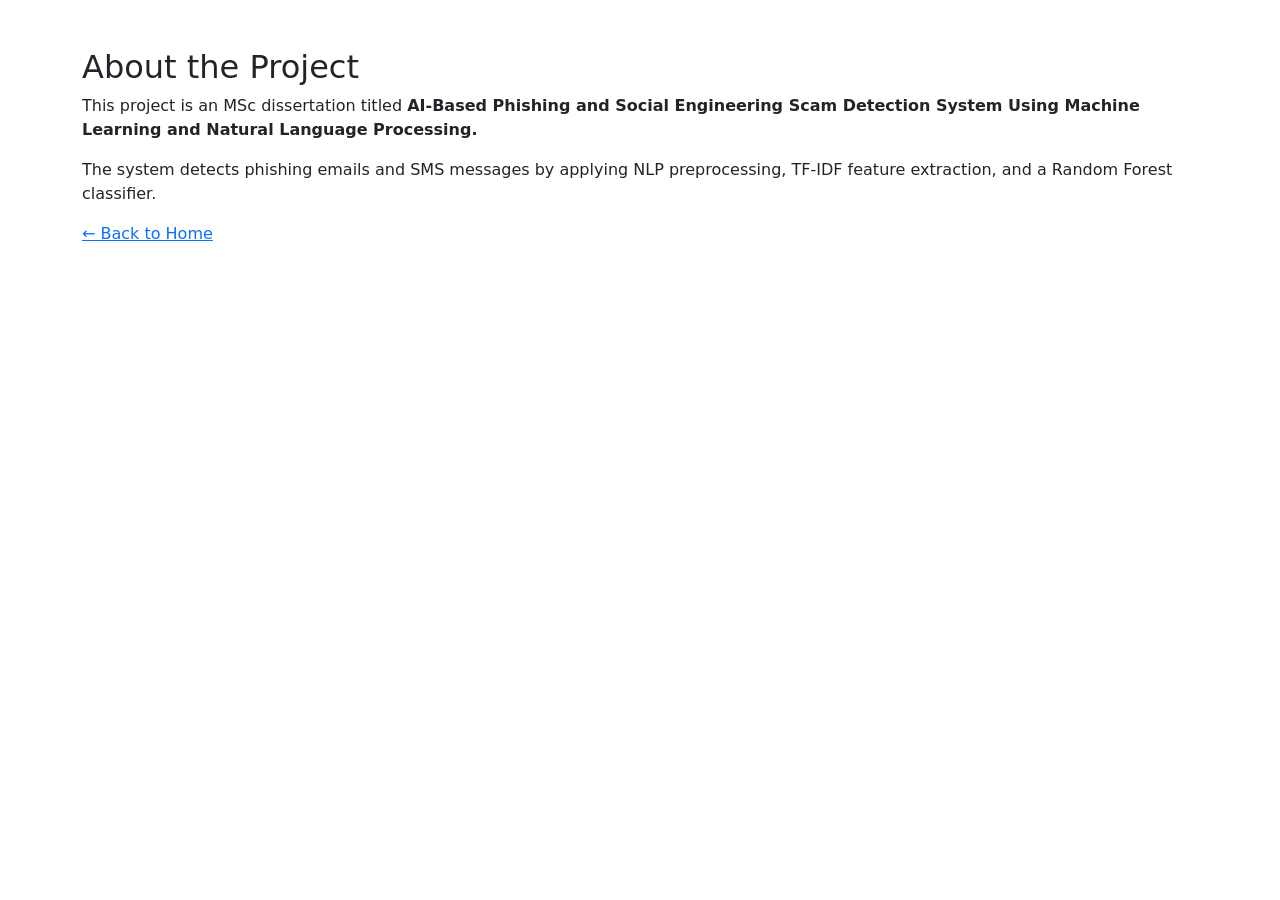
<file: website/about.html>
<!DOCTYPE html>
<html>

<head>

<title>About</title>

<link href="https://cdn.jsdelivr.net/npm/bootstrap@5.3.7/dist/css/bootstrap.min.css" rel="stylesheet">

</head>

<body class="container mt-5">

<h2>About the Project</h2>

<p>

This project is an MSc dissertation titled

<b>

AI-Based Phishing and Social Engineering Scam Detection System Using Machine Learning and Natural Language Processing.

</b>

</p>

<p>

The system detects phishing emails and SMS messages by applying NLP preprocessing, TF-IDF feature extraction, and a Random Forest classifier.

</p>

<a href="/">← Back to Home</a>

</body>

</html>
</file>
